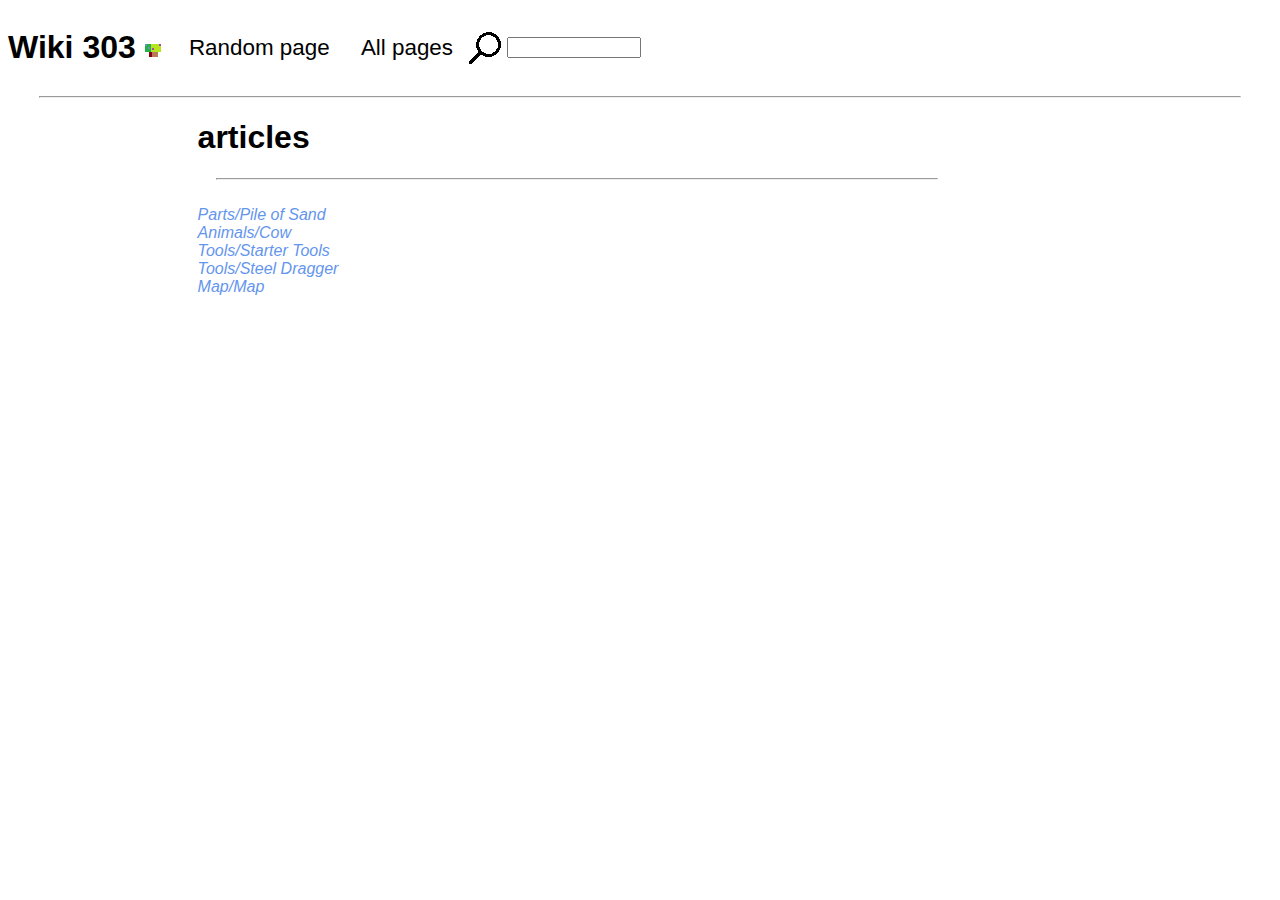
<file: index.html>
<!DOCTYPE html>
<html lang="en">

<head>
    <meta charset="UTF-8">
    <meta name="viewport" content="width=device-width, initial-scale=1.0">
    <title>Wiki303</title>
    <link rel="stylesheet" href="style/style.css">
    <link rel="icon" href="assets/fav.png">
</head>

<body>
    <div id="header">
        <h1 class="title" onclick="changeArticle('Home')">Wiki 303 <img src="assets/fav.png" alt="Wiki303 Logo"></h1>
        <p class="butt" id="randompage">Random page</p>
        <p class="butt" onclick="changeArticle('articles')">All pages</p>
        <img src="assets/find.png" class="searchicon">  <input id="search"></input>
        <div class="searchdropdown">

        </div>
    </div>
    <hr style="position: sticky; top: 78px">
    <div id="body" style="width:60%">
        <p id="txt"></p>

    </div>
    <div id="picrelContainer" title="sigma">
        <img id="picrel" src="assets/TEST1.png" alt="Document picture">
        <p id="desc"></p>
    </div>
    <noscript>Please enable JavaScript in your browser to use this wiki. Thanks!</noscript>
    <script src="script/script.js"></script>
</body>

</html>
</file>
<file: style/style.css>
html {
    font-family: sans-serif;
}

h1 {
    font-family: sans-serif
}

#header {
    display:flex;
    align-items: center;
    position: sticky;
    top: 0px;
    background-color: white;
    z-index:5
}

.butt {
    background-color: rgb(255, 255, 255);
    border-radius: 4px;
    font-size: 140%;
    padding:3px;
    font-family: sans-serif;
    margin-left: 2%;
    cursor:pointer;
}

.title {
    cursor: pointer;
}

.butt:hover {
    color: rgb(100,100,255)
}

#picrelContainer {
    float:none;
    position:absolute;
    right:5%;
    top:15%;
    z-index:-5;
    width:18%;
    border: 1px solid black;
    display:block;
    margin:auto;
    text-align:center

}

#picrel {  /*this is the IMAGE picrel not the div container picrel */
    width:90%;
    text-align: center;
    margin-top:10px
}

#body {
    margin-left: 15%;
    font-family: sans-serif;
}

#txt {
overflow-wrap:break-word
}

#desc {
    color:grey;
    width:100%;
    overflow-wrap: break-word;
}

.link {
    color:cornflowerblue;
    cursor:pointer;
}

.link:hover{
    color:blue
}

#search{
position:relative;
left:1.5%;
width:10%;
}

.searchicon{
    left:1%;
    position:relative;
}

.searchdropdown {
    display: none;
    position: absolute;
    width: 10.5%;
    height: 105%;
    background-color: aliceblue;
    left:28%;
    top: 65%;
    z-index: 10000;
}

hr {
    width:95%;
    height:0px;
}

#search-seperator {
    margin-top:20%
}
</file>
